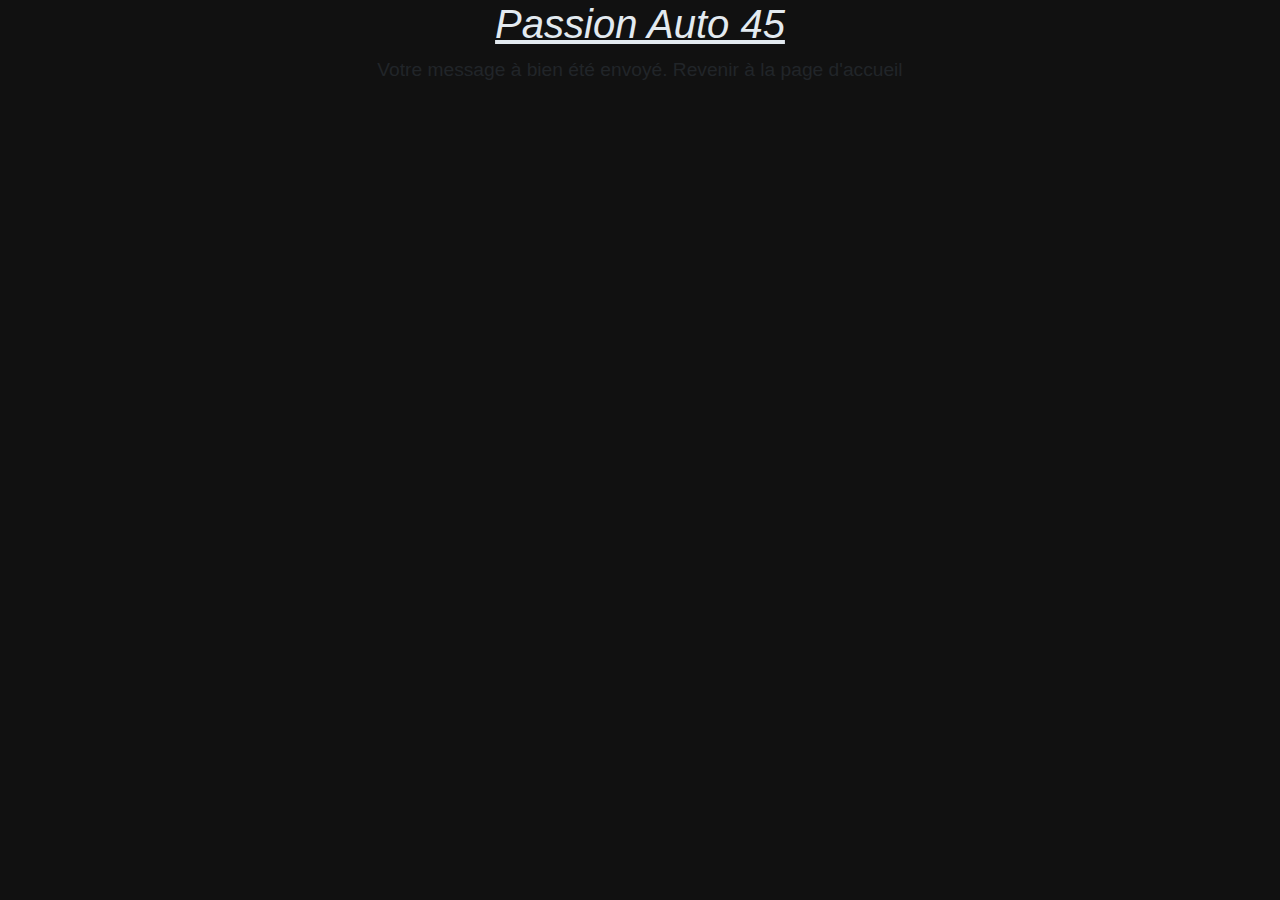
<file: back-home.html>
<!DOCTYPE html>
<html lang="fr">
    <head>
        <meta charset="utf-8"/>
        <title>Passion Auto 45</title>
        <meta name="meta description" content="site Officiel Passion Auto 45">
        <meta name="viewport" content="width=device-width, initial-scale=1.0">
        <meta http-equiv="X-UA-Compatible" content="ie=edge">
        <meta name="facebookurl" content="https://www.facebook.com/groups/147467578931462">
        <meta name="keyword" content="Automobile, Orléans, Loiret, Rassemblement">
        <link rel="stylesheet" href="style.css">
        <link rel="stylesheet" href="bootstrap.min.css">
        <!-- <link href="https://cdn.jsdelivr.net/npm/bootstrap@5.2.1/dist/css/bootstrap.min.css" rel="stylesheet" 
        integrity="sha384-iYQeCzEYFbKjA/T2uDLTpkwGzCiq6soy8tYaI1GyVh/UjpbCx/TYkiZhlZB6+fzT" crossorigin="anonymous"> -->
    </head>
    <body>

        <style> body {background-color: rgb(17, 17, 17);}</style>

        <h1>Passion Auto 45</h1>
        <p>Votre message à bien été envoyé. Revenir à la page d'accueil</p>
    </body>
</html>
</file>
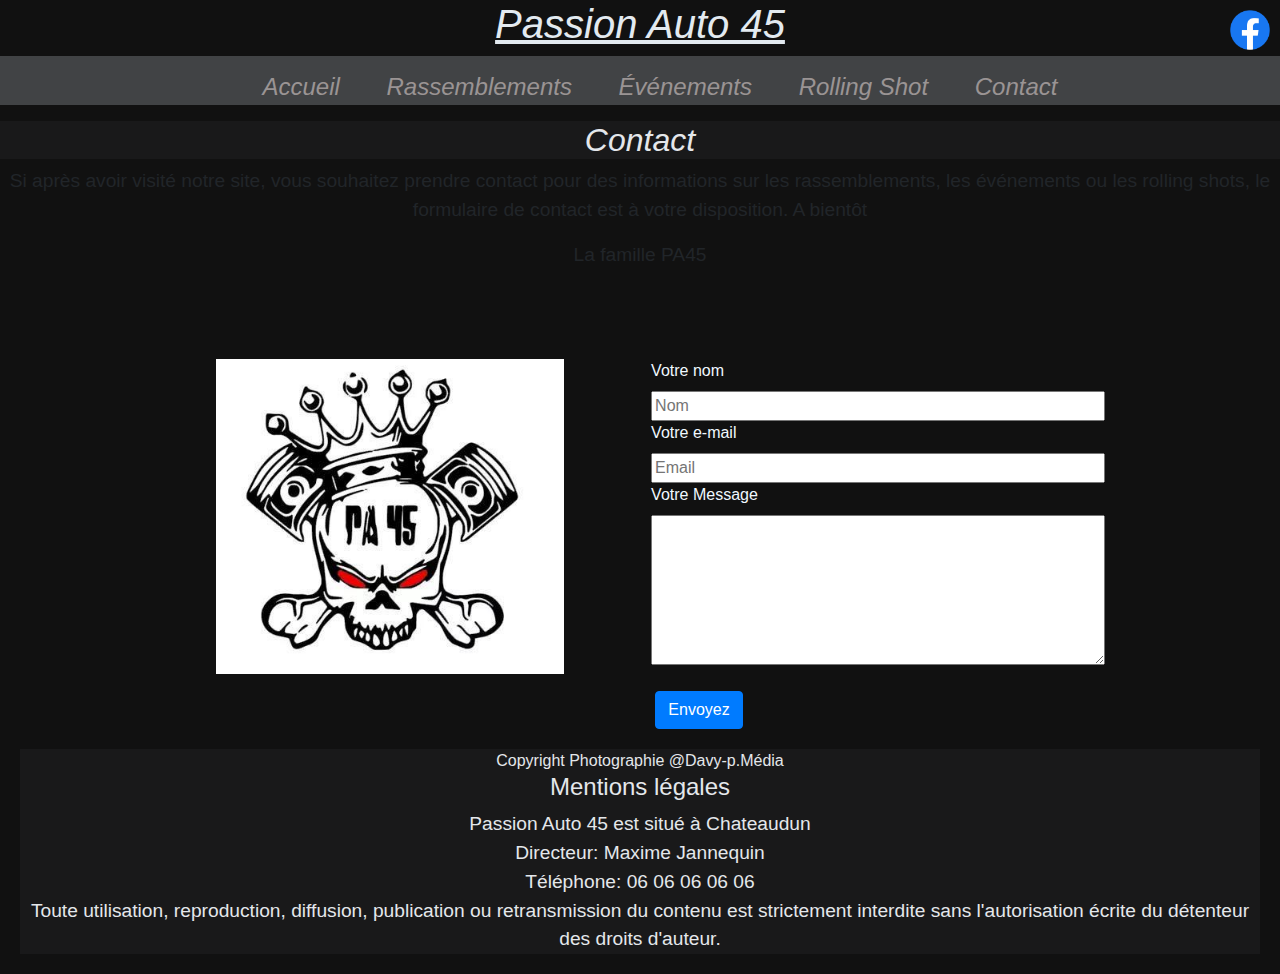
<file: contact.html>
<!DOCTYPE html>
<html lang="fr">
    <head>
        <meta charset="utf-8"/>
        <title>Passion Auto 45</title>
        <meta name="meta description" content="site Officiel Passion Auto 45">
        <meta name="viewport" content="width=device-width, initial-scale=1.0">
        <meta http-equiv="X-UA-Compatible" content="ie=edge">
        <meta name="facebookurl" content="https://www.facebook.com/groups/147467578931462">
        <meta name="keyword" content="Automobile, Orléans, Loiret, Rassemblement">
        <link rel="stylesheet" href="style.css">
        <link rel="stylesheet" href="bootstrap.min.css">
        <!-- <link href="https://cdn.jsdelivr.net/npm/bootstrap@5.2.1/dist/css/bootstrap.min.css" rel="stylesheet" 
        integrity="sha384-iYQeCzEYFbKjA/T2uDLTpkwGzCiq6soy8tYaI1GyVh/UjpbCx/TYkiZhlZB6+fzT" crossorigin="anonymous"> -->
    </head>

        <style> body {background-color: rgb(17, 17, 17);}</style>

        <h1>Passion Auto 45</h1>
       
        <span class="facebook-link">
            <a href="https://www.facebook.com/groups/147467578931462" 
              target="_blank" ><img src="davyPmedia/logo-facebook.png" width="40px"></a>
        </span>
        
        <nav>
            <div class="nav-bar">
                <ul>
                    <li class="menu"><a href="index.html">Accueil</li>
                    <li class="menu"><a href="rasso.html">Rassemblements</li>
                    <li class="menu"><a href="evenements.html">Événements</li>
                    <li class="menu"><a href="rollingshoot.html">Rolling Shot</li>
                    <li class="menu"><a href="contact.html">Contact</a></li>
                </ul>
            </div>
        </nav>
        
        <h2>Contact</h2>

        <div class="description-evenement">
            <p> Si après avoir visité notre site, vous souhaitez prendre contact pour des informations 
                sur les rassemblements, les événements ou les rolling shots, le formulaire de contact est 
                à votre disposition. A bientôt</br></p>

                <p>La famille PA45 </p>
        </div>

        <div class="contact-container">
            <div class="contactPA45">
                <img src="davyPmedia/logopa45.jpg" width="80%" alt="logo passion auto 45">
            </div>
        <div class="formulaire-contact">
            <div class="row">
                <form action="" method="post">
                    <div class="col-lg-8 col-md-9 col-sm-10">
                        <label for="name">Votre nom</label>
                        <input type="text" id="name" placeholder="Nom" name="name">
                    </div>
                    <div class="col-lg-8 col-md-9 col-sm-10">
                        <label for="email">Votre e-mail</label>
                        <input type="email" id="email" placeholder="Email" name="email">
                    </div>
                    <div class="col-lg-8 col-md-9 col-sm-10">
                        <label for="message">Votre Message</label>
                        <textarea id="message" name="message" placeholder="Message" maxlength="300" rows="6" cols="24">
                        </textarea>
                    </div>
                    <div class="button">
                        <button type="button" class="btn btn-primary">
                            Envoyez
                        </button>
                    </div>
            </div>
                </form>
            </div>
        </div>

         <footer> 
            <span class="copyright">Copyright Photographie @Davy-p.Média</span>
            <h4>Mentions légales</h4>
            <div class="mentions-légales">
            <p>Passion Auto 45 est situé à Chateaudun</br>
               Directeur: Maxime Jannequin</br>
               Téléphone: 06 06 06 06 06</br>
               Toute utilisation, reproduction, diffusion, publication ou retransmission du contenu est 
               strictement interdite sans l'autorisation écrite du détenteur des droits d'auteur.
            </p>
        </div>
        </footer>
        
      </body>
</html>
</file>
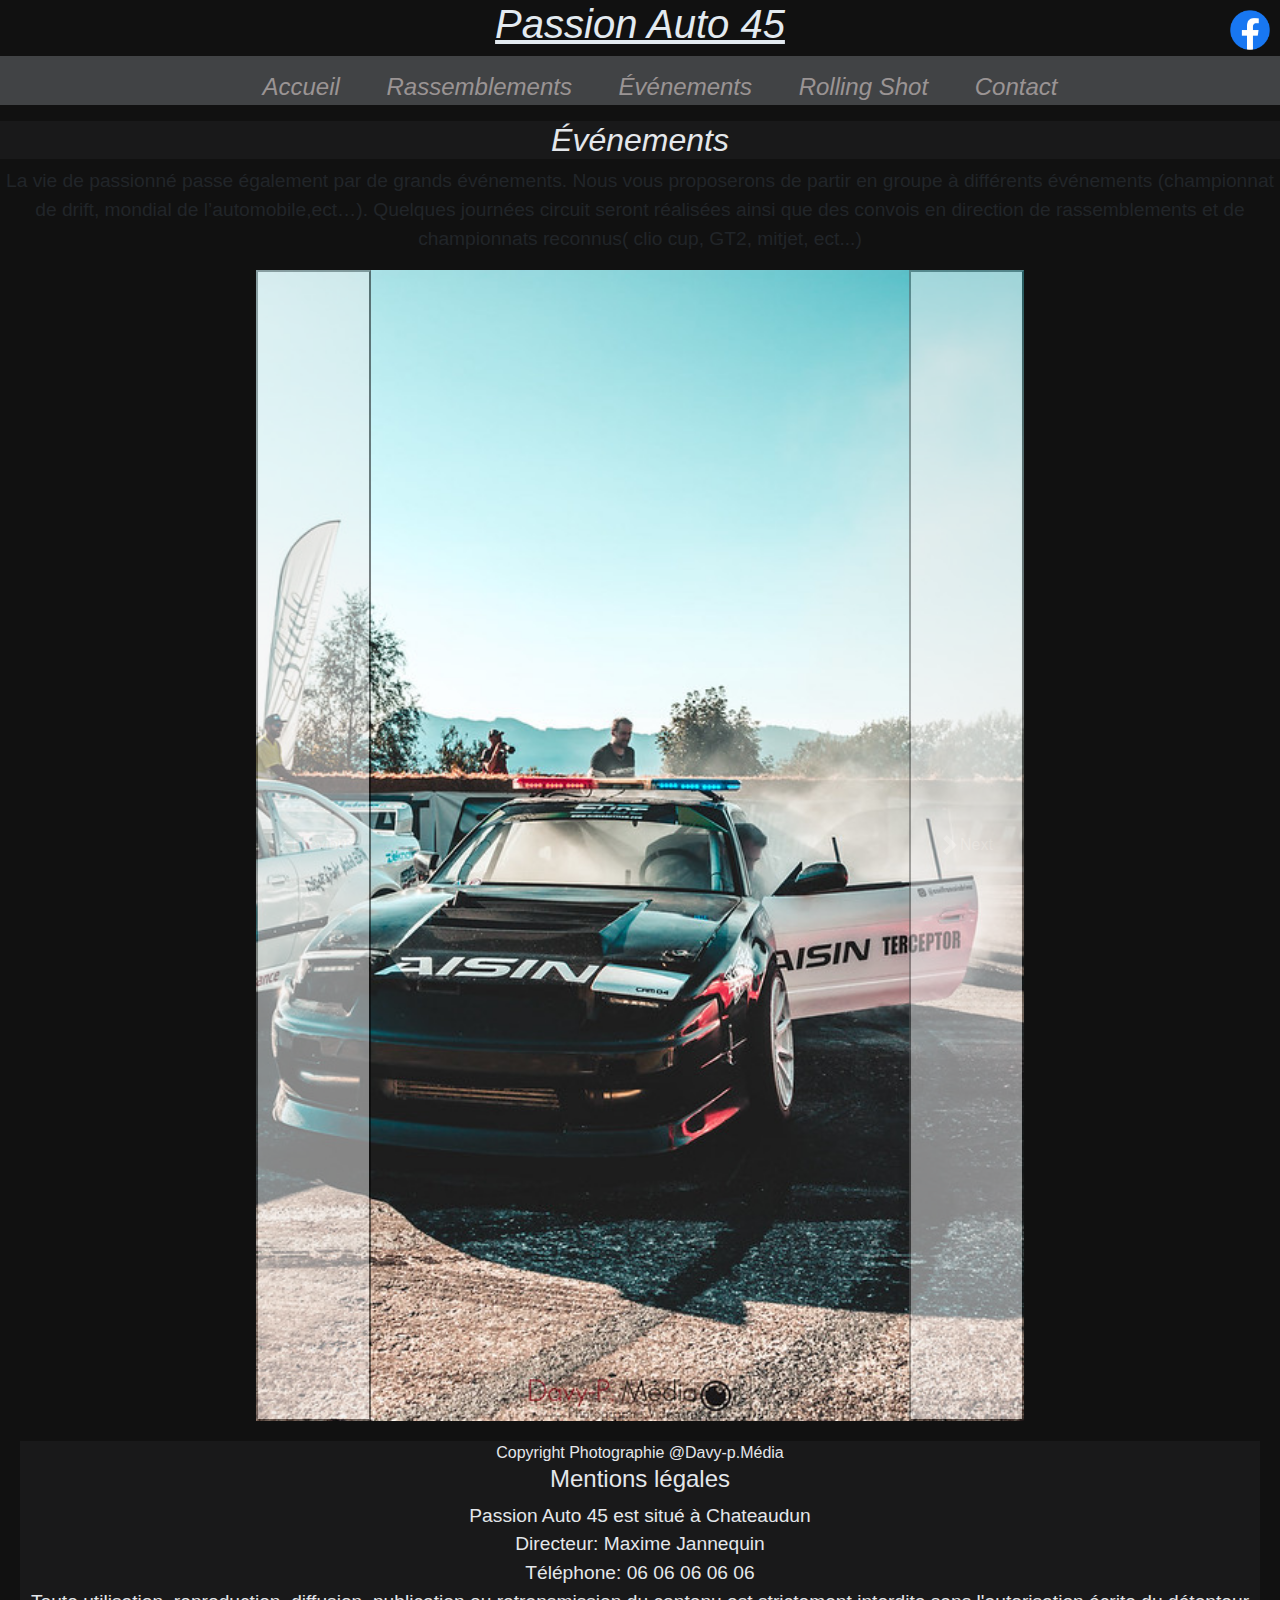
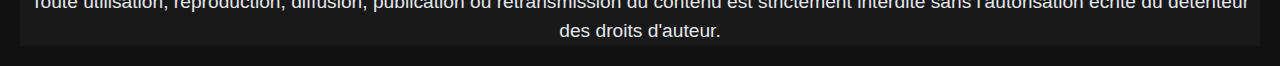
<file: evenements.html>
<!DOCTYPE html>
<html lang="fr">
    <head>
        <meta charset="utf-8"/>
        <title>Passion Auto 45</title>
        <meta name="meta description" content="site Officiel Passion Auto 45">
        <meta name="viewport" content="width=device-width, initial-scale=1.0">
        <meta http-equiv="X-UA-Compatible" content="ie=edge">
        <meta name="facebookurl" content="https://www.facebook.com/groups/147467578931462">
        <meta name="keyword" content="Automobile, Orléans, Loiret, Rassemblement">
        <link rel="stylesheet" href="style.css">
        <link rel="stylesheet" href="bootstrap.min.css">
        <link href="https://cdn.jsdelivr.net/npm/bootstrap@5.1.3/dist/css/bootstrap.min.css" 
        rel="stylesheet" integrity="sha384-1BmE4kWBq78iYhFldvKuhfTAU6auU8tT94WrHftjDbrCEXSU1oBoqyl2QvZ6jIW3" 
        crossorigin="anonymous">
    </head>

    <style> body {background-color: rgb(17, 17, 17);}</style>

        <h1>Passion Auto 45</h1>
       
        <span class="facebook-link">
            <a href="https://www.facebook.com/groups/147467578931462" 
              target="_blank" ><img src="davyPmedia/logo-facebook.png" width="40px"></a>
        </span>

        <nav>
            <div class="nav-bar">
                <ul>
                    <li class="menu"><a href="index.html">Accueil</li>
                    <li class="menu"><a href="rasso.html">Rassemblements</li>
                    <li class="menu"><a href="evenements.html">Événements</li>
                    <li class="menu"><a href="rollingshoot.html">Rolling Shot</li>
                    <li class="menu"><a href="contact.html">Contact</a></li>
                </ul>
            </div>
        </nav>
        

        <h2>Événements</h2>

        <div class="description-evenement">     
            <p> La vie de passionné passe également par de grands événements. Nous vous proposerons 
                de partir en groupe à différents événements (championnat de drift, 
                mondial de l’automobile,ect…). Quelques journées circuit seront réalisées ainsi 
                que des convois en direction de rassemblements et de championnats reconnus( clio cup, 
                GT2, mitjet, ect...) </p>
        </div>


        <div id="carouselExampleFade" class="carousel slide carousel-fade" data-bs-ride="carousel">
            <div class="carousel-inner">
              <div class="carousel-item active">
                <img src="davyPmedia/driftShoot/driftAF.jpg" class="d-block w-100" alt="Nissan s13">
              </div>
              <div class="carousel-item">
                <img src="davyPmedia/driftShoot/driftBmw.jpg" class="d-block w-100" alt="Drift Bmw">
              </div>
              <div class="carousel-item">
                <img src="davyPmedia/driftShoot/driftGarage.jpg" class="d-block w-100" alt="Stand">
              </div>
              <div class="carousel-item">
                <img src="davyPmedia/driftShoot/driftPSR.jpg" class="d-block w-100" alt="Bmw PSR">
              </div>
              <div class="carousel-item">
                <img src="davyPmedia/driftShoot/driftS13.jpg" class="d-block w-100" alt="Drift s13">
              </div>
              <div class="carousel-item">
                <img src="davyPmedia/driftShoot/driftSilvia.jpg" class="d-block w-100" alt="Silvia">
              </div>
              <div class="carousel-item">
                <img src="davyPmedia/driftShoot/driftStandBmw.jpg" class="d-block w-100" alt="Stand Bmw">
              </div>
              <div class="carousel-item">
                <img src="davyPmedia/driftShoot/driftStandSilvia.jpg" class="d-block w-100" alt="Silvia">
              </div>
              <div class="carousel-item">
                <img src="davyPmedia/driftShoot/driftSupra.jpg" class="d-block w-100" alt="Supra">
              </div>
            </div>
            <button class="carousel-control-prev" type="button" data-bs-target="#carouselExampleFade" data-bs-slide="prev">
                <span class="carousel-control-prev-icon" aria-hidden="true"></span>
                <span class="visually-hidden">Previous</span>
              </button>
              <button class="carousel-control-next" type="button" data-bs-target="#carouselExampleFade" data-bs-slide="next">
                <span class="carousel-control-next-icon" aria-hidden="true"></span>
                <span class="visually-hidden">Next</span>
              </button>
        </div>
    
        <footer> 
          <span class="copyright">Copyright Photographie @Davy-p.Média</span>
          <h4>Mentions légales</h4>
          <div class="mentions-légales">
          <p>Passion Auto 45 est situé à Chateaudun</br>
             Directeur: Maxime Jannequin</br>
             Téléphone: 06 06 06 06 06</br>
             Toute utilisation, reproduction, diffusion, publication ou retransmission du contenu est 
             strictement interdite sans l'autorisation écrite du détenteur des droits d'auteur.
          </p>
      </div>
      </footer>

       <!--Script Bootstrap--> 
       <script src="https://cdn.jsdelivr.net/npm/bootstrap@5.1.3/dist/js/bootstrap.bundle.min.js" integrity="sha384-ka7Sk0Gln4gmtz2MlQnikT1wXgYsOg+OMhuP+IlRH9sENBO0LRn5q+8nbTov4+1p" crossorigin="anonymous"></script>  
    </body>
</html>
</file>
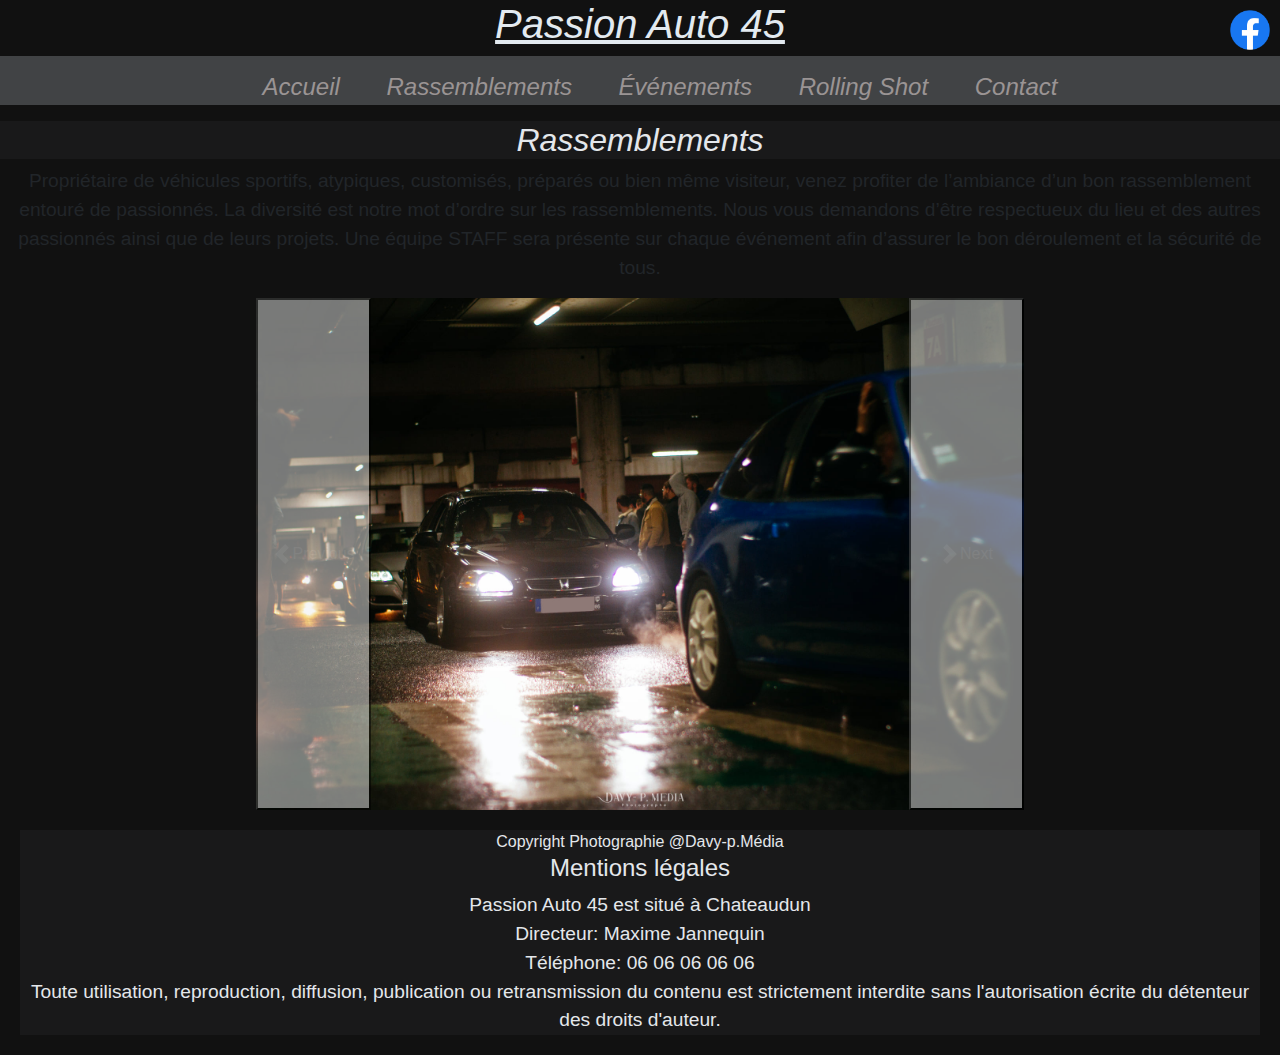
<file: rasso.html>
<!DOCTYPE html>
<html lang="fr">
    <head>
        <meta charset="utf-8"/>
        <title>Passion Auto 45</title>
        <meta name="meta description" content="site Officiel Passion Auto 45">
        <meta name="viewport" content="width=device-width, initial-scale=1.0">
        <meta http-equiv="X-UA-Compatible" content="ie=edge">
        <meta name="facebookurl" content="https://www.facebook.com/groups/147467578931462">
        <meta name="keyword" content="Automobile, Orléans, Loiret, Rassemblement">
        <link rel="stylesheet" href="style.css">
        <link rel="stylesheet" href="bootstrap.min.css">
        <link href="https://cdn.jsdelivr.net/npm/bootstrap@5.1.3/dist/css/bootstrap.min.css" 
        rel="stylesheet" integrity="sha384-1BmE4kWBq78iYhFldvKuhfTAU6auU8tT94WrHftjDbrCEXSU1oBoqyl2QvZ6jIW3" 
        crossorigin="anonymous">
    </head>


    <style> body {background-color: rgb(17, 17, 17);}</style>

        <h1>Passion Auto 45</h1>

        <span class="facebook-link">
            <a href="https://www.facebook.com/groups/147467578931462" 
              target="_blank" ><img src="davyPmedia/logo-facebook.png" width="40px"></a>
        </span>

        <nav>
            <div class="nav-bar">
                <ul>
                    <li class="menu"><a href="index.html">Accueil</li>
                    <li class="menu"><a href="rasso.html">Rassemblements</li>
                    <li class="menu"><a href="evenements.html">Événements</li>
                    <li class="menu"><a href="rollingshoot.html">Rolling Shot</li>
                    <li class="menu"><a href="contact.html">Contact</a></li>
                </ul>
            </div>
        </nav>
        
        <h2>Rassemblements</h2>

            <div class="description-evenement">
                <p> Propriétaire de véhicules sportifs, atypiques, customisés, préparés ou bien même visiteur, 
                    venez profiter de l’ambiance d’un bon rassemblement entouré de passionnés. La diversité est
                    notre mot d’ordre sur les rassemblements. 
                    Nous vous demandons d’être respectueux du lieu et des autres passionnés ainsi que de leurs projets.
                    Une équipe STAFF sera présente sur chaque événement afin d’assurer le bon déroulement et la 
                    sécurité de tous.</p>
            </div>

            
            <div id="carouselExampleFade" class="carousel slide carousel-fade" data-bs-ride="carousel">
                <div class="carousel-inner">
                  <div class="carousel-item active">
                    <img src="davyPmedia/rasso/rassoCivic.jpg" class="d-block w-100" alt="Honda Civic">
                  </div>
                  <div class="carousel-item">
                    <img src="davyPmedia/rasso/rassoPublic.jpg" class="d-block w-100" alt="Visiteurs rassemblement">
                  </div>
                  <div class="carousel-item">
                    <img src="davyPmedia/rasso/rassoRS.jpg" class="d-block w-100" alt="Megane rs">
                  </div>
                  <div class="carousel-item">
                    <img src="davyPmedia/rasso/rassoSubaru.jpg" class="d-block w-100" alt="Subaru">
                  </div>
                  <div class="carousel-item">
                    <img src="davyPmedia/rasso/rassoTT.jpg" class="d-block w-100" alt="AUdi TT">
                  </div>
                  <div class="carousel-item">
                    <img src="davyPmedia/rasso/rassoVts.jpg" class="d-block w-100" alt="Citroën VTS">
                  </div>
                  <div class="carousel-item">
                    <img src="davyPmedia/rasso/rassoStaff.jpg" class="d-block w-100" alt="Staff rassemblement">
                  </div>
                </div>
                <button class="carousel-control-prev" type="button" data-bs-target="#carouselExampleFade" data-bs-slide="prev">
                    <span class="carousel-control-prev-icon" aria-hidden="true"></span>
                    <span class="visually-hidden">Previous</span>
                  </button>
                  <button class="carousel-control-next" type="button" data-bs-target="#carouselExampleFade" data-bs-slide="next">
                    <span class="carousel-control-next-icon" aria-hidden="true"></span>
                    <span class="visually-hidden">Next</span>
                  </button>
            </div>
        
            
            <footer> 
              <span class="copyright">Copyright Photographie @Davy-p.Média</span>
              <h4>Mentions légales</h4>
              <div class="mentions-légales">
              <p>Passion Auto 45 est situé à Chateaudun</br>
                 Directeur: Maxime Jannequin</br>
                 Téléphone: 06 06 06 06 06</br>
                 Toute utilisation, reproduction, diffusion, publication ou retransmission du contenu est 
                 strictement interdite sans l'autorisation écrite du détenteur des droits d'auteur.
              </p>
          </div>
          </footer>

           <!--Script Bootstrap--> 
           <script src="https://cdn.jsdelivr.net/npm/bootstrap@5.1.3/dist/js/bootstrap.bundle.min.js" integrity="sha384-ka7Sk0Gln4gmtz2MlQnikT1wXgYsOg+OMhuP+IlRH9sENBO0LRn5q+8nbTov4+1p" crossorigin="anonymous"></script>  
    </body>
</html>
</file>
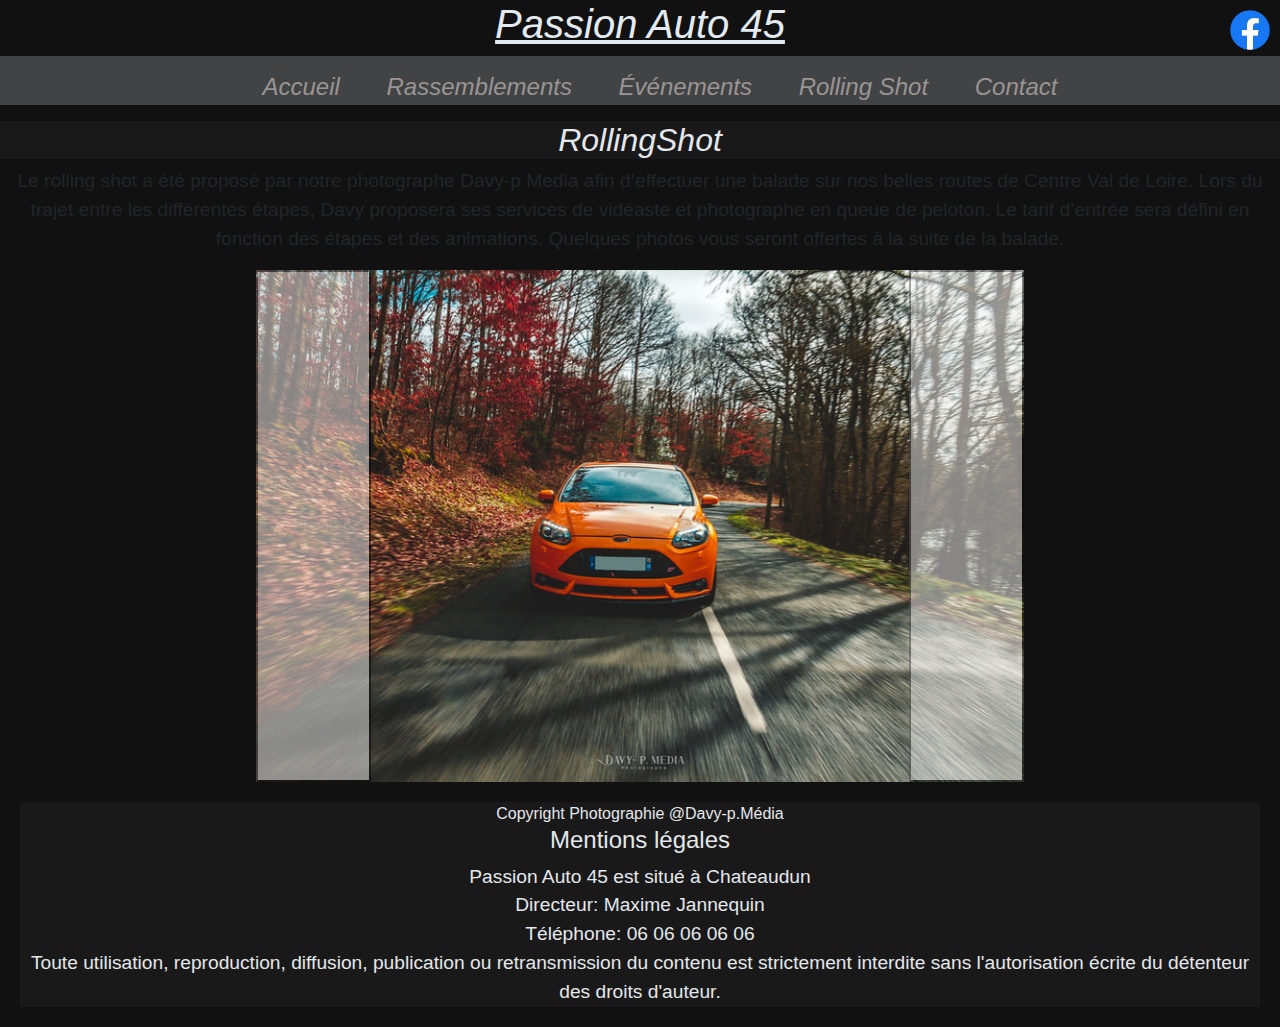
<file: rollingshoot.html>
<!DOCTYPE html>
<html lang="fr">
    <head>
        <meta charset="utf-8"/>
        <title>Passion Auto 45</title>
        <meta name="meta description" content="site Officiel Passion Auto 45">
        <meta name="viewport" content="width=device-width, initial-scale=1.0">
        <meta http-equiv="X-UA-Compatible" content="ie=edge">
        <meta name="facebookurl" content="https://www.facebook.com/groups/147467578931462">
        <meta name="keyword" content="Automobile, Orléans, Loiret, Rassemblement">
        <link rel="stylesheet" href="style.css">
        <link rel="stylesheet" href="bootstrap.min.css">
        <link href="https://cdn.jsdelivr.net/npm/bootstrap@5.1.3/dist/css/bootstrap.min.css" 
        rel="stylesheet" integrity="sha384-1BmE4kWBq78iYhFldvKuhfTAU6auU8tT94WrHftjDbrCEXSU1oBoqyl2QvZ6jIW3" 
        crossorigin="anonymous">
    </head>

    <style> body {background-color: rgb(17, 17, 17);}</style>

        <h1>Passion Auto 45</h1>

        <span class="facebook-link">
            <a href="https://www.facebook.com/groups/147467578931462" 
              target="_blank" ><img src="davyPmedia/logo-facebook.png" width="40px"></a>
        </span>

        <nav>
            <div class="nav-bar">
                <ul>
                    <li class="menu"><a href="index.html">Accueil</li>
                    <li class="menu"><a href="rasso.html">Rassemblements</li>
                    <li class="menu"><a href="evenements.html">Événements</li>
                    <li class="menu"><a href="rollingshoot.html">Rolling Shot</li>
                    <li class="menu"><a href="contact.html">Contact</a></li>
                </ul>
            </div>
        </nav>

        <h2>RollingShot</h2>

        <div class="description-evenement">
            <p> Le rolling shot a été proposé par notre photographe Davy-p Media afin d’effectuer 
                une balade sur nos belles routes de Centre Val de Loire. Lors du trajet entre les 
                différentes étapes, Davy proposera ses services de vidéaste et photographe en 
                queue de peloton. 
                Le tarif d’entrée sera défini en fonction des étapes et des animations. 
                Quelques photos vous seront offertes à la suite de la balade. </p>
        </div>
  
        <div id="carouselExampleFade" class="carousel slide carousel-fade" data-bs-ride="carousel">
            <div class="carousel-inner">
              <div class="carousel-item active">
                <img src="davyPmedia/rollingShoot/rollingShoorFord.jpg" class="d-block w-100" alt="Ford">
              </div>
              <div class="carousel-item">
                <img src="davyPmedia/rollingShoot/rollingShootAudi.jpg" class="d-block w-100" alt="Audi">
              </div>
              <div class="carousel-item">
                <img src="davyPmedia/rollingShoot/rollingShootCocc.jpg" class="d-block w-100" alt="Coccinelle">
              </div>
              <div class="carousel-item">
                <img src="davyPmedia/rollingShoot/rollingShootElise.jpg" class="d-block w-100" alt="Elise">
              </div>
              <div class="carousel-item">
                <img src="davyPmedia/rollingShoot/rollingShootForet.jpg" class="d-block w-100" alt="Coccinelle">
              </div>
              <div class="carousel-item">
                <img src="davyPmedia/rollingShoot/rollingShootGolf.jpg" class="d-block w-100" alt="Golf">
              </div>
              <div class="carousel-item">
                <img src="davyPmedia/rollingShoot/rollingShootLexus.jpg" class="d-block w-100" alt="Lexus">
              </div>
              <div class="carousel-item">
                <img src="davyPmedia/rollingShoot/rollingShootRs.jpg" class="d-block w-100" alt="Clio RS">
              </div>
            </div>
            <button class="carousel-control-prev" type="button" data-bs-target="#carouselExampleFade" data-bs-slide="prev">
                <span class="carousel-control-prev-icon" aria-hidden="true"></span>
                <span class="visually-hidden">Previous</span>
              </button>
              <button class="carousel-control-next" type="button" data-bs-target="#carouselExampleFade" data-bs-slide="next">
                <span class="carousel-control-next-icon" aria-hidden="true"></span>
                <span class="visually-hidden">Next</span>
              </button>
        </div>
    
        <footer> 
          <span class="copyright">Copyright Photographie @Davy-p.Média</span>
          <h4>Mentions légales</h4>
          <div class="mentions-légales">
          <p>Passion Auto 45 est situé à Chateaudun</br>
             Directeur: Maxime Jannequin</br>
             Téléphone: 06 06 06 06 06</br>
             Toute utilisation, reproduction, diffusion, publication ou retransmission du contenu est 
             strictement interdite sans l'autorisation écrite du détenteur des droits d'auteur.
          </p>
      </div>
      </footer>

       <!--Script Bootstrap--> 
       <script src="https://cdn.jsdelivr.net/npm/bootstrap@5.1.3/dist/js/bootstrap.bundle.min.js" integrity="sha384-ka7Sk0Gln4gmtz2MlQnikT1wXgYsOg+OMhuP+IlRH9sENBO0LRn5q+8nbTov4+1p" crossorigin="anonymous"></script>  
    </body>
</html>
</file>
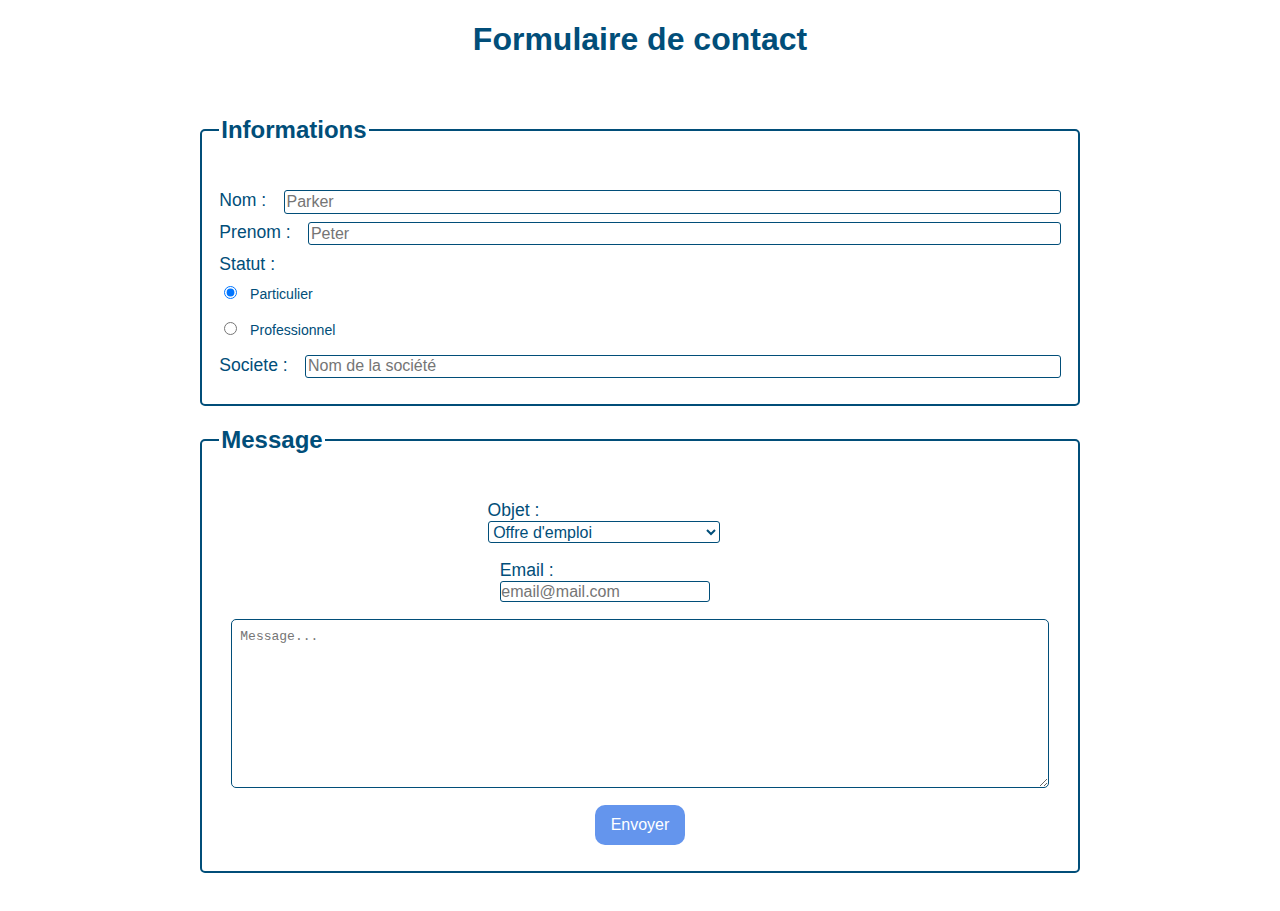
<file: formulaire contact/formulaire-contact.html>
<!DOCTYPE html>
<html lang="en">
<head>
    <meta charset="UTF-8">
    <meta http-equiv="X-UA-Compatible" content="IE=edge">
    <meta name="viewport" content="width=device-width, initial-scale=1.0">
    <title>Formulaire de contact</title>
    <link rel="stylesheet" href="style.css">
</head>
<body>
    <h1>Formulaire de contact</h1>

    <form id="formulaire">
        <fieldset id="infos">
            <legend><h2>Informations</h2></legend>

            <div id="div_nm">
                <label for="name">Nom :</label><input type="text" name="nom" id="name" placeholder="Parker" required>
            </div>

            <div id="div_fnm">
                <label for="firstname">Prenom :</label><input type="text" name="prenom" id="firstname" placeholder="Peter" required>
            </div>

            <div id="choiceStatut">
                <label for="statut">Statut :</label>
                <div>
                    <input type="radio" name="statut" id="particulier" required checked><label for="particulier">Particulier</label>
                </div>
                <div>
                    <input type="radio" name="statut" id="professionnel" required><label for="professionnel">Professionnel</label>
                </div>
            </div>

            <div id="div_st">
                <label for="societe">Societe :</label><input type="text" id="societe" name="societe" placeholder="Nom de la société" required>
            </div>

        </fieldset>

        <fieldset id="message">
            <legend><h2>Message</h2></legend>

            <div>
                <label for="objet">Objet :</label>
                <select type="text" name="objet" id="objet" required>
                    <option value="demande_de_contact">Demande de contact</option>
                    <option value="offre_d'emploi" selected>Offre d'emploi</option>
                    <option value="envoi_d'une_brochure_tarifiaire">Envoi d'une brochure tarifaire</option>
                </select>
            </div>

            <div>
                <label for="email">Email :</label><input type="email" id="email" name="email" placeholder="email@mail.com" required>
            </div>

            <textarea name="message" id="message" cols="30" rows="10" placeholder="Message..." required></textarea>

            <button type="submit">Envoyer</button>
        </fieldset>
    </form>
</body>
</html>
</file>
<file: style.css>
/*header_section*/
h1 {
    color: rgb(227, 234, 240);
    width: 100%;
    font-style: italic;
    text-align: center;   
    text-decoration: underline;
   }


nav {
    top: 20%;
    padding-top: 1%;
    width: 100%;
    display: inline-block;
    text-align:center;
    font-size: x-large;
    font-family: Verdana, Geneva, Tahoma, sans-serif;
    font-style: italic;
    background-color: rgb(78, 80, 82);
    opacity: 0.8;
    color: rgb(24, 25, 26);
}

.menu {
    display: inline-block;
    margin:0 20px; 
}


a:link { 
 text-decoration:none;
 color: rgb(189, 181, 181);
} 

a:visited {
    color: rgb(252, 249, 249);
}


.facebook-link {
    position: absolute;
    top: 10px;
    right: 10px;
}


/* Accueil */
.main {
    display: flex;
}

.peugeot206 {
    margin-top: 2%;
    margin-left: 4%;
}

.container {
    display: flex;
    flex-direction: row; 
}

.image {
    color: brown;
}

/* ALL */

p {
    font-size:larger;
    text-align: center;
}

h2, main, section, footer {
    background-color: rgb(25, 25, 26);
    color: rgb(228, 231, 235);
}



h2, .mentionsLégales {
    font-size: medium;
    text-align: center;
    font-style: italic;  
}

.copyright, footer {
    text-align: center;
    margin: 20px;
}

/*contact*/

.contact-container {
    display: flex;
    margin-top: 5%;
    margin-left: 5%;
    justify-content: center;
    color: aliceblue;
    padding-top: 2%;
}

#name, #email, #message {
    width: 200%;  
}

.col-6 {
    padding-top: 5%;
}

.button {
    padding-top: 5%;
    padding-left: 5%;
}

.formulaire-contact {
    margin-right: 10%;
    width: auto;
}


/* BOOTSRAP*/

#carouselExampleFade {
    width: 60%;
    margin-left: auto;
    margin-right: auto;
}
</file>
<file: formulaire contact/style.css>
html {
    width: 100%;
    font-family: Arial, sans-serif;
    color: #014e79;
}

h1 {
    text-align: center;
}

form {
    margin: 3% 15%;
}

div, textarea, button {
    margin: 1% 0%;
}

fieldset {
    padding: 2%;
    border: 2px #014e79 solid;
    border-radius: 5px;
}

label {
    font-size: 1.1em;
    margin-right: 1em;
}

#div_nm, #div_fnm, #div_st {
    display: flex;
    flex-direction: row;
    justify-content: space-between;
}

input, select {
    flex-grow: 1;
    font-size: 1em;
    background-color: transparent;
    border: 1px #014e79 solid;
    border-radius: 3px;
    color: #014e79;
    padding: 0.2%;
}

#choiceStatut div {
    font-size: 0.8em;
    margin-bottom: 2%;
}

input[type="radio"] {
    margin-right: 1em;
}

#message {
    display: flex;
    flex-direction: column;
    flex-wrap: wrap;
    justify-content: space-between;
    align-items: center;
}

#message textarea {
    width: 95%;
    font-size: 1em;
    flex-grow: 0.9em;
    border-radius: 5px;
    border: 1px #014e79 solid;
    padding: 1%;
}

button {
    border-radius: 10px;
    background-color: cornflowerblue;
    color: white;
    padding: 0.7em 1em;
    font-size: 1em;
    border: none;
}

button:hover {
    background-color: #014e79;
    transition-duration: 0.5s;
}

/*classes d'animations pour JavaScript*/

.masque {
    opacity: 0%;
    margin-bottom: -4%;
}

.app {
    opacity: 100%;
    transition-duration: 0.5s;
    margin-bottom: 0%;
}

.disp {
    opacity: 0%;
    transition-duration: 0.5s;
    margin-bottom: -4%;
}
</file>
